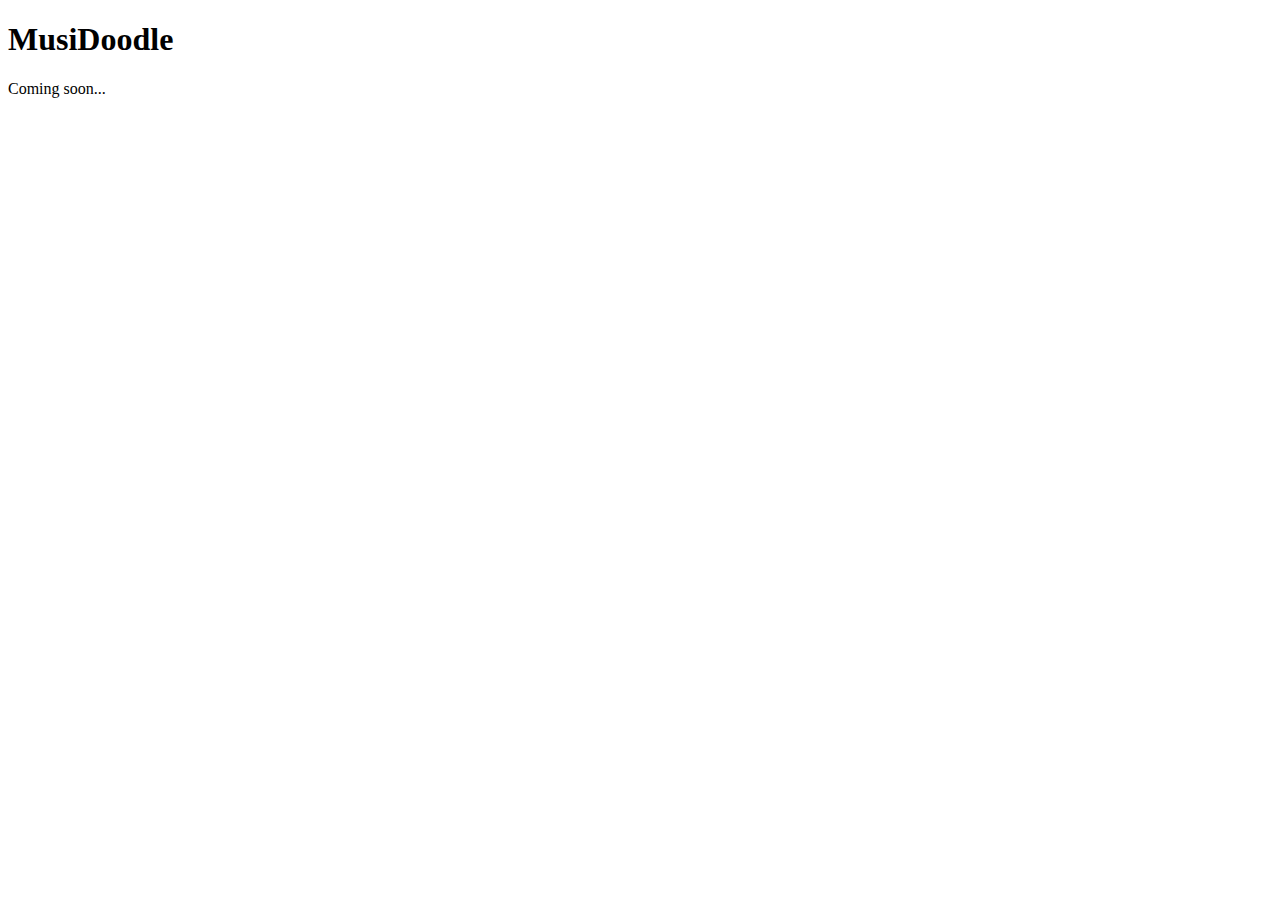
<file: MusiDoodleSite/index.html>
<!DOCTYPE html>
<html lang="en">
<head>
    <meta charset="UTF-8">
    <meta name="viewport" content="width=device-width, initial-scale=1.0">
    <title>MusiDoodle</title>
</head>
<body>

    <h1>MusiDoodle</h1>
    <p>Coming soon...</p>
    
</body>
</html>
</file>
